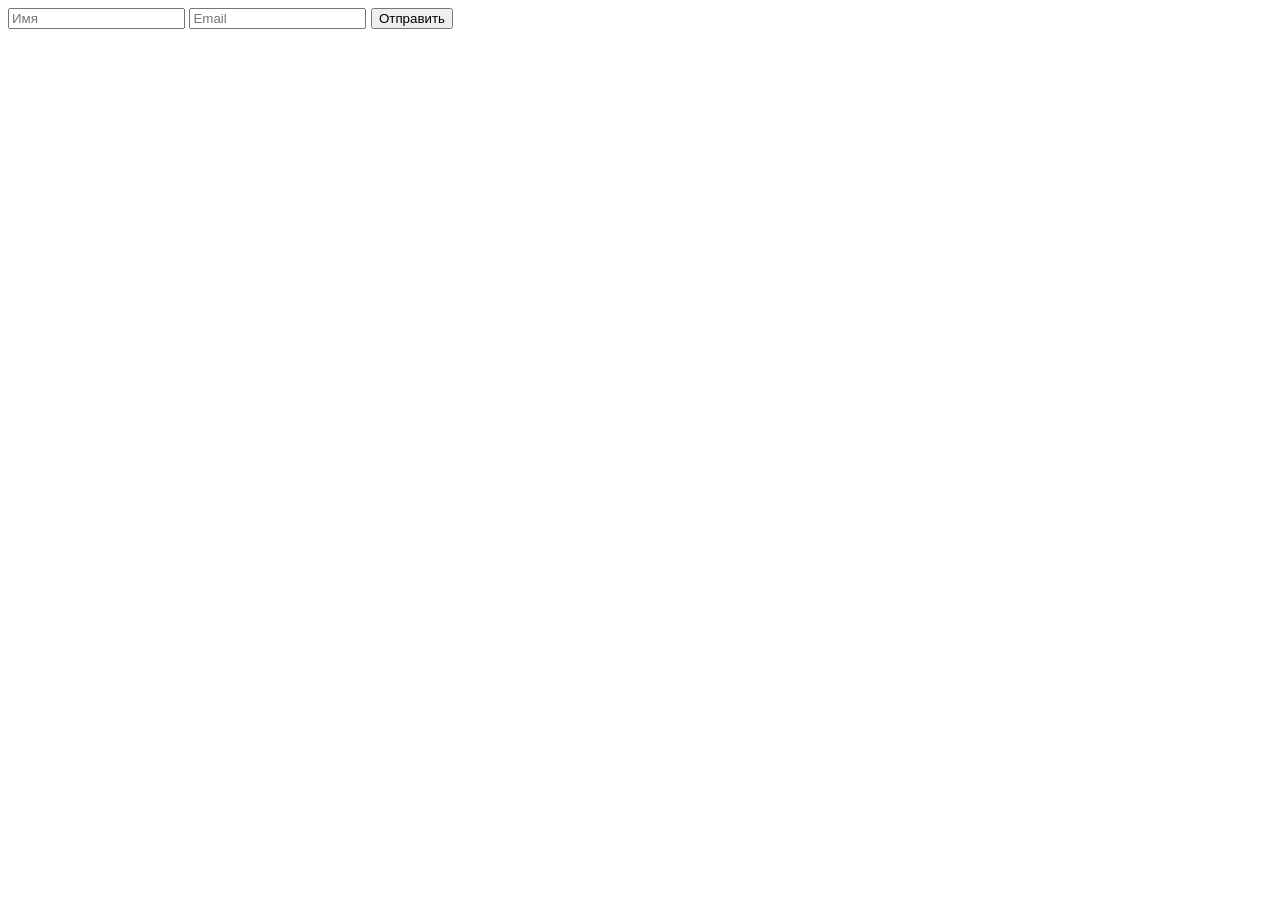
<file: index.html>
<!DOCTYPE html>
<html lang="ru">
<head>
    <meta charset="UTF-8">
    <title>Практика JS</title>
    <style>
        .modal {
            display: none;
            position: fixed;
            top: 0; left: 0; width: 100%; height: 100%;
            background: rgba(0,0,0,0.5);
            justify-content: center;
            align-items: center;
        }
        .modal.active { display: flex; }
        .modal-content {
            background: white; padding: 20px; border-radius: 8px;
            position: relative; min-width: 300px;
        }
        .modal-close {
            position: absolute; top: 10px; right: 15px;
            cursor: pointer; font-size: 20px; border: none; background: none;
        }
    </style>
</head>
<body>

    <form id="userForm">
        <input type="text" name="username" placeholder="Имя" required>
        <input type="email" name="email" placeholder="Email" required>
        <button type="submit">Отправить</button>
    </form>

    <div id="resultModal" class="modal">
        <div class="modal-content">
            <button class="modal-close">&times;</button>
            <h2>Результаты</h2>
            <div id="modalBody"></div>
        </div>
    </div>

    <script type="module" src="main.js"></script>
</body>
</html>
</file>
